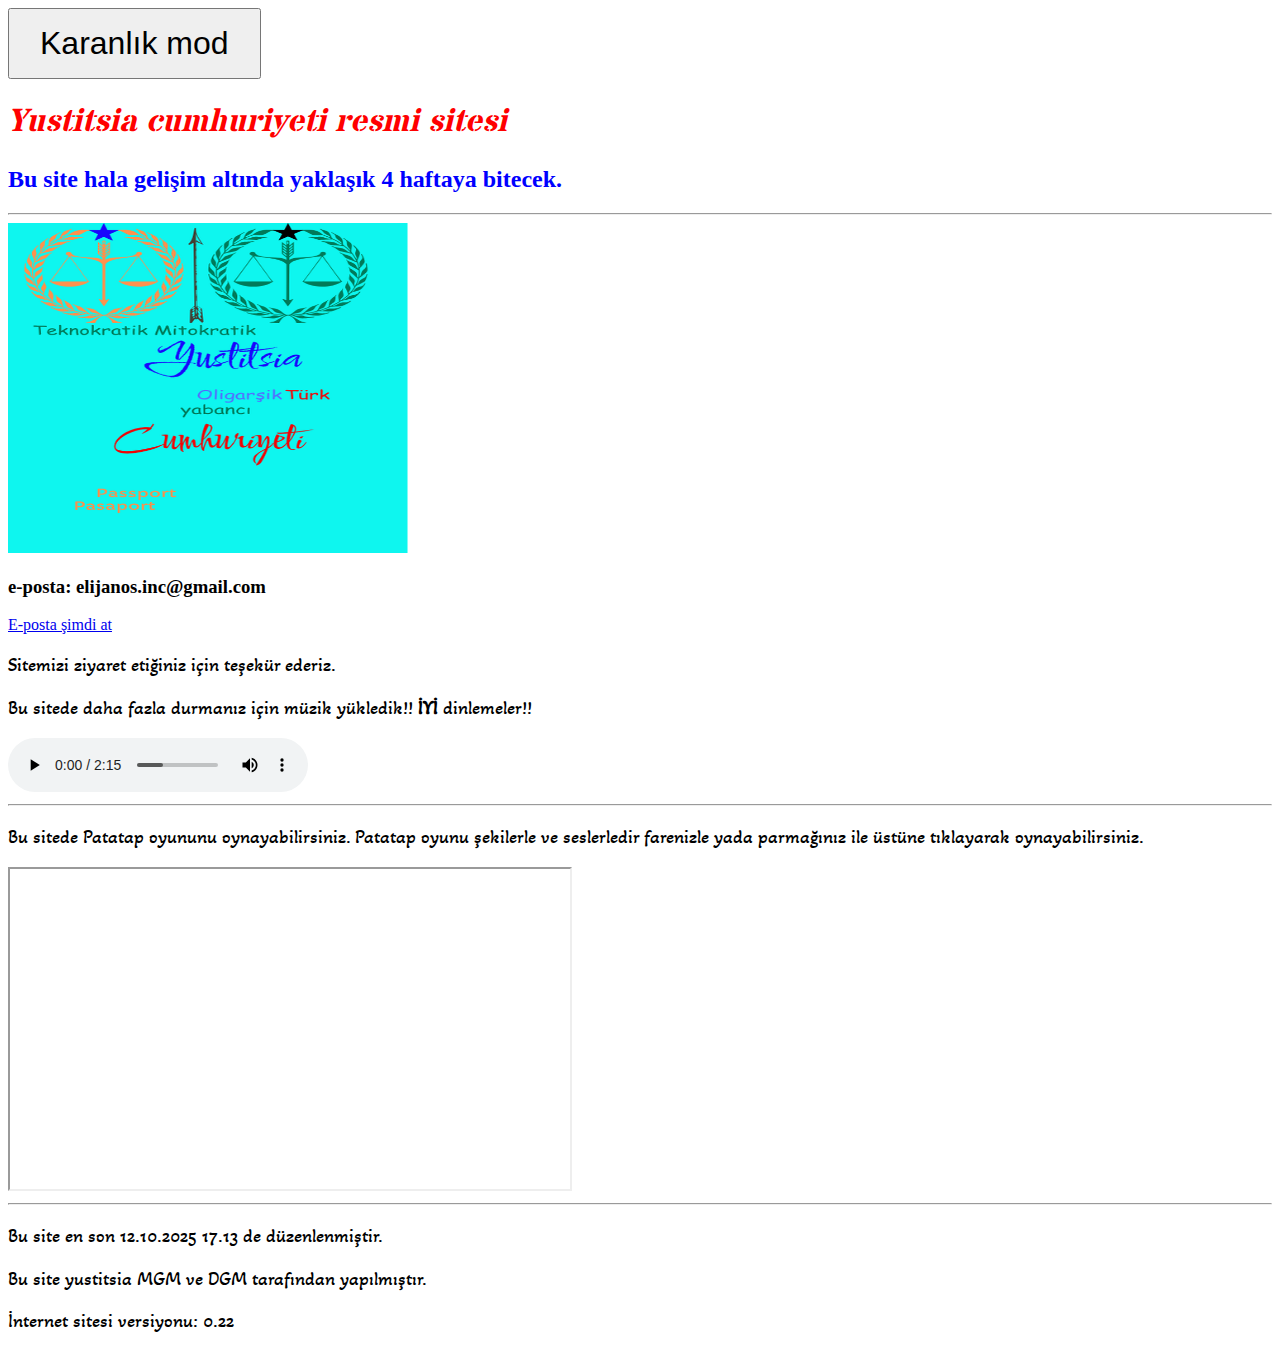
<file: index.html>
<!doctype html>
<html>
<head>
<title>Yustitsia Cumhuriyeti</title>
<link rel="stylesheet" href="styleW.css">
<meta charset="utf-8">
<meta name="description" content="Yustitsia cumhuriyeti">
<meta name="keywords" content="Yustitsia, cumhuriyet, Teknokrasi, Mitokrasi, Türk">
<meta name="author" content="MGM ve DGM">
<meta name="viewport" content="width=device-width, initial-scale=1.0">
<meta http-equiv="refresh" content="900">
<meta name="google-site-verification" content="Q1f9fT4bJmp6oo4984VDQBdt-WJLF6VXX30M3FVWskI" />
<link href="https://fonts.googleapis.com/css2?family=Stardos+Stencil:wght@400;700&display=swap" rel="stylesheet">
<link href="https://fonts.googleapis.com/css2?family=Akaya+Kanadaka&display=swap" rel="stylesheet">
</head>
<body>
<a href="index-dark.html" target="_self">
<button style="font-size: 2em; padding: 15px 30px;">Karanlık mod</button>
</a>
<h1 style="color: red;">Yustitsia cumhuriyeti resmi sitesi</h1>
<h2 style="color: blue;">Bu site hala gelişim altında yaklaşık 4 haftaya bitecek.</h2>
<hr>
<img src="Paragraf metniniz.png" height="330" width="400">
<h3>e-posta: elijanos.inc@gmail.com</h3>
<a href="mailto:elijanos.inc@gmail.com" target=_self title= "şimdi e-posta göndermek için tıklayın">
    E-posta şimdi at
</a>
<p>Sitemizi ziyaret etiğiniz için teşekür ederiz.</p>
<p>Bu sitede daha fazla durmanız için müzik yükledik!! <b>İYİ</b> dinlemeler!!</p>                                                                            
<audio controls src="Türk.mp3">
    Tarayıcınız müzik dinleme elementini desteklemiyor.
</audio> 
<hr>
<p>Bu sitede Patatap oyununu oynayabilirsiniz. Patatap oyunu şekilerle ve seslerledir farenizle yada parmağınız ile üstüne tıklayarak oynayabilirsiniz. </p>
<iframe width="560" height="320" src="https://patatap.com" title="Patatap game"allowfullscreen></iframe>
<hr>
<p>Bu site en son 12.10.2025 17.13 de düzenlenmiştir.</p>
<p>Bu site yustitsia MGM ve DGM tarafından yapılmıştır.</p>
<p>İnternet sitesi versiyonu: 0.22</p> 
</body>
</html>
</file>
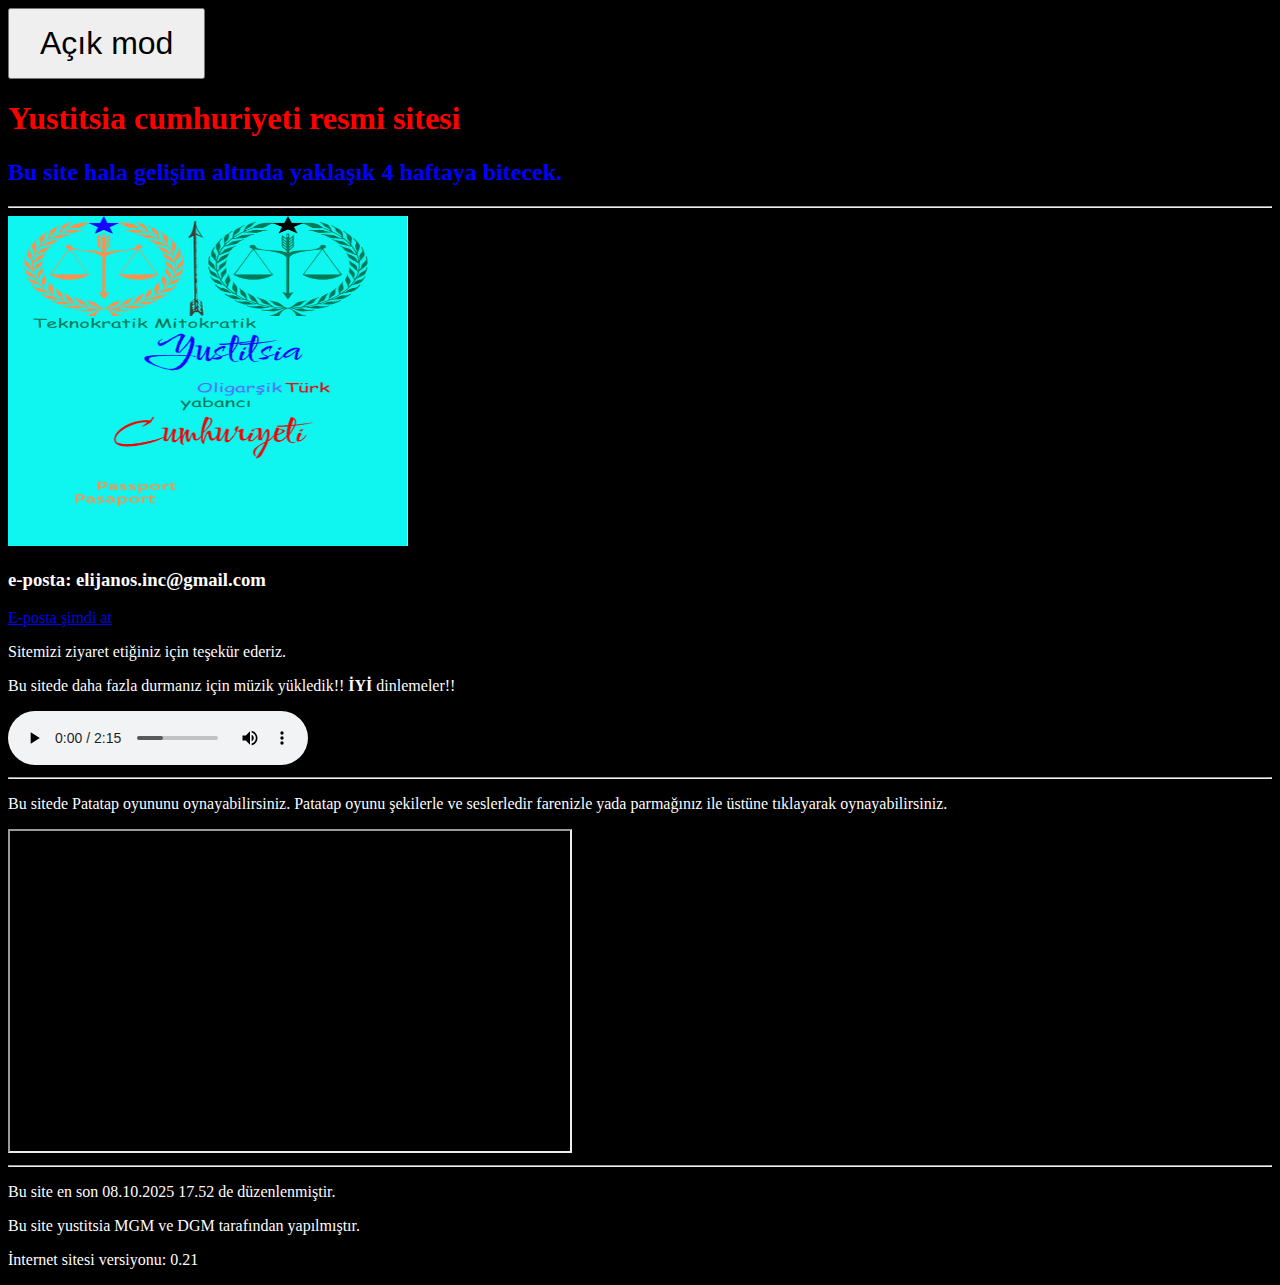
<file: index dark.html>
<!doctype html>
<html>
<head>
<title>Yustitsia Cumhuriyeti</title>
<meta charset="utf-8">
<meta name="description" content="Yustitsia cumhuriyeti">
<meta name="keywords" content="Yustitsia, cumhuriyet, Teknokrasi, Mitokrasi, Türk">
<meta name="author" content="MGM ve DGM">
<meta name="viewport" content="width=device-width, initial-scale=1.0">
<meta http-equiv="refresh" content="900">
</head>
<body style="background-color: black;">
<a href="https://elijanos.github.io/Yustitsia.gov/" target="_self">
<button style="font-size: 2em; padding: 15px 30px;">Açık mod</button>
</a>
<h1 style="color: #ff0000;">Yustitsia cumhuriyeti resmi sitesi</h1>
<h2 style="color: blue;">Bu site hala gelişim altında yaklaşık 4 haftaya bitecek.</h2>
<hr>
<img src="Paragraf metniniz.png" height="330" width="400" alt="Teknokratik Mitokratik Yustitsia Türk cumhuriyeti logosu"> 
<h3 style="color: #fefcfc;">e-posta: elijanos.inc@gmail.com</h3>
<a href="mailto:elijanos.inc@gmail.com" target="_self" title="şimdi e-posta göndermek için tıklayın">
    E-posta şimdi at
</a>
<div style="color: #fefcfc;">
<p>Sitemizi ziyaret etiğiniz için teşekür ederiz.</p>
<p>Bu sitede daha fazla durmanız için müzik yükledik!! <b>İYİ</b> dinlemeler!!</p>                                                                            
<audio controls src="Türk.mp3">
    Tarayıcınız müzik dinleme elementini desteklemiyor.
</audio> 
<hr>
<p>Bu sitede Patatap oyununu oynayabilirsiniz. Patatap oyunu şekilerle ve seslerledir farenizle yada parmağınız ile üstüne tıklayarak oynayabilirsiniz. </p>
<iframe width="560" height="320" src="https://patatap.com" title="Patatap game" allowfullscreen></iframe>
<hr>
<p>Bu site en son 08.10.2025 17.52 de düzenlenmiştir.</p>
<p>Bu site yustitsia MGM ve DGM tarafından yapılmıştır.</p>
<p>İnternet sitesi versiyonu: 0.21</p> 
</div>
</body>
</html>
</file>
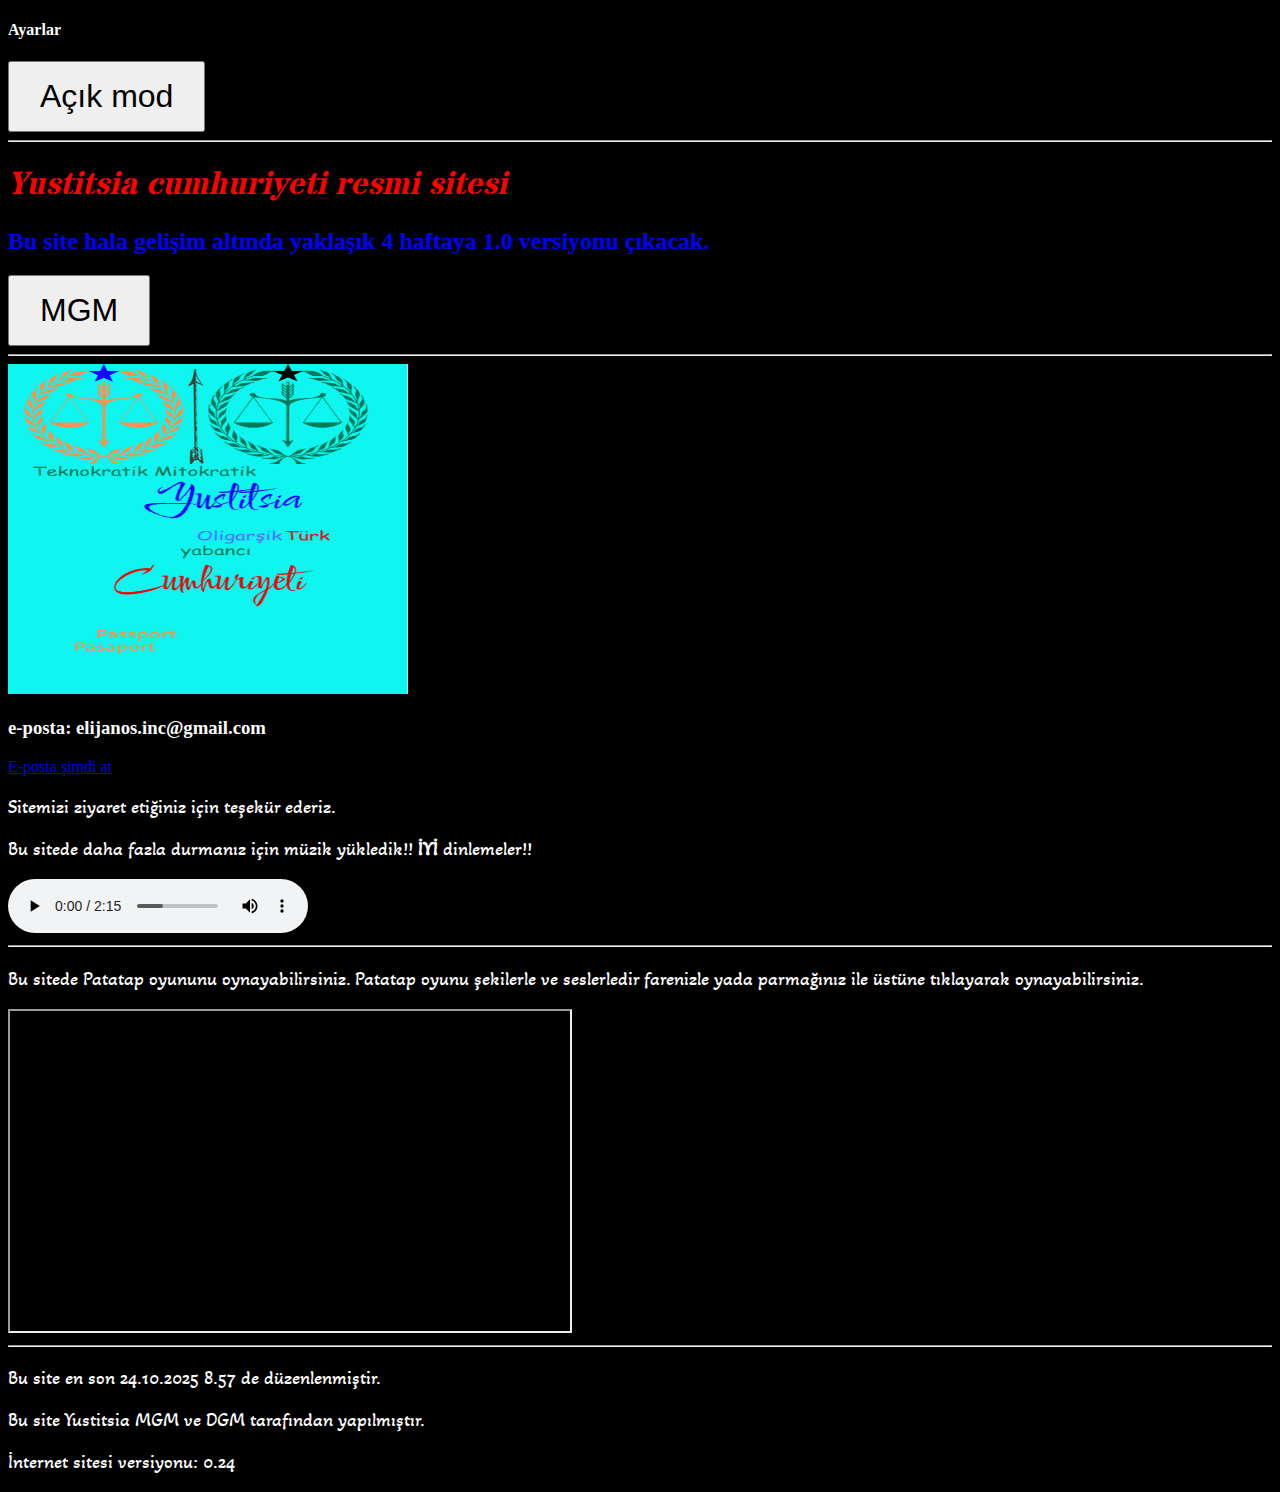
<file: index-colorL.html>
<!doctype html>
<html>
<head>
<title>Yustitsia Cumhuriyeti</title>
<link rel="stylesheet" href="style.css">
<meta charset="utf-8">
<meta name="description" content="Yustitsia cumhuriyeti">
<meta name="keywords" content="Yustitsia, cumhuriyet, Teknokrasi, Mitokrasi, Türk">
<meta name="author" content="MGM ve DGM">
<meta name="viewport" content="width=device-width, initial-scale=1.0">
<meta http-equiv="refresh" content="900">
<link href="https://fonts.googleapis.com/css2?family=Stardos+Stencil:wght@400;700&display=swap" rel="stylesheet">
<link href="https://fonts.googleapis.com/css2?family=Akaya+Kanadaka&display=swap" rel="stylesheet">
<meta name="google-site-verification" content="Q1f9fT4bJmp6oo4984VDQBdt-WJLF6VXX30M3FVWskI" />
</head>
<body>
<h4 style="color: #ffffff;">Ayarlar</h4>
<a href="index.html" target="_self">
<button style="font-size: 2em; padding: 15px 30px;">Açık mod</button>
</a>
<hr>
<h1 style="color: #ff0000;">Yustitsia cumhuriyeti resmi sitesi</h1>
<h2 style="color: blue;">Bu site hala gelişim altında yaklaşık 4 haftaya 1.0 versiyonu çıkacak.</h2>
<a href="mgmD.html" target="_self">
<button style="font-size: 2em; padding: 15px 30px;">MGM</button>
</a>
<hr>
<img src="Paragraf metniniz.png" height="330" width="400" alt="Teknokratik Mitokratik Yustitsia Türk cumhuriyeti logosu"> 
<h3 style="color: #fefcfc;">e-posta: elijanos.inc@gmail.com</h3>
<a href="mailto:elijanos.inc@gmail.com" target="_self" title="şimdi e-posta göndermek için tıklayın">
    E-posta şimdi at
</a>
<div style="color: #fefcfc;">
<p>Sitemizi ziyaret etiğiniz için teşekür ederiz.</p>
<p>Bu sitede daha fazla durmanız için müzik yükledik!! <b>İYİ</b> dinlemeler!!</p>                                                                            
<audio controls src="Türk.mp3">
    Tarayıcınız müzik dinleme elementini desteklemiyor.
</audio> 
<hr>
<p>Bu sitede Patatap oyununu oynayabilirsiniz. Patatap oyunu şekilerle ve seslerledir farenizle yada parmağınız ile üstüne tıklayarak oynayabilirsiniz. </p>
<div class="iframe-container">
<iframe width="560" height="320" src="https://patatap.com" title="Patatap game" allowfullscreen></iframe>
</div>
<hr>
<p>Bu site en son 24.10.2025 8.57 de düzenlenmiştir.</p>
<p>Bu site Yustitsia MGM ve DGM tarafından yapılmıştır.</p>
<p>İnternet sitesi versiyonu: 0.24</p> 
</div>
</body>
</html>
</file>
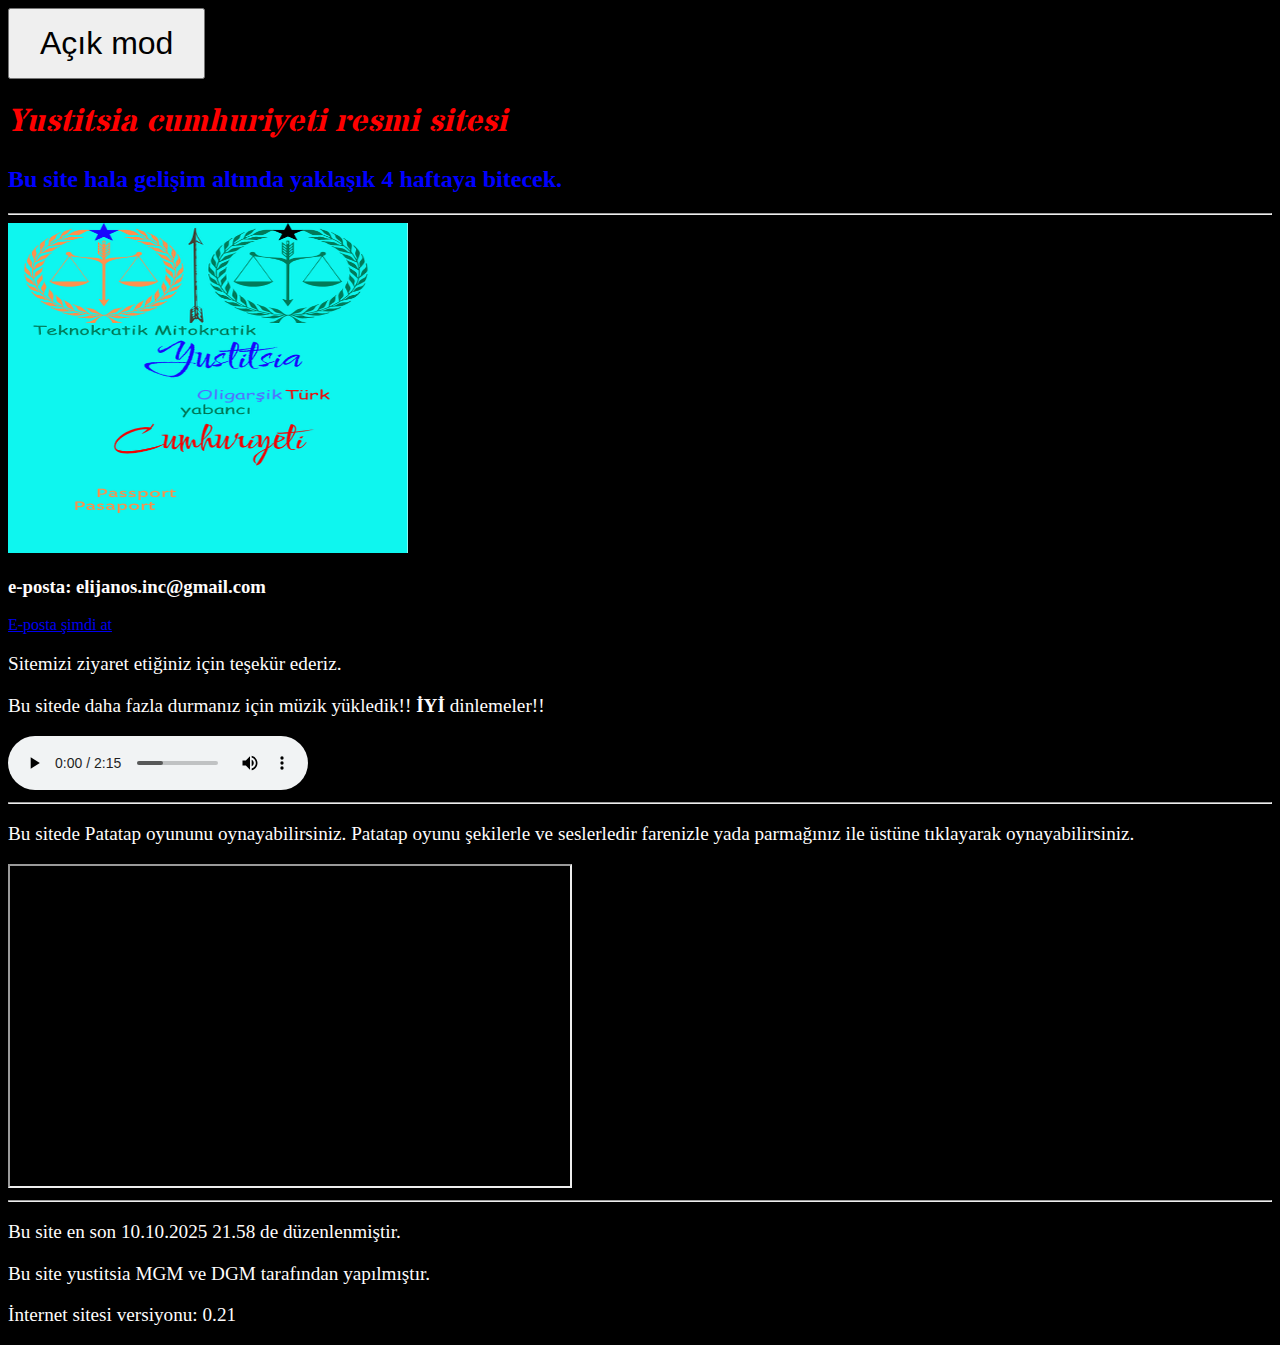
<file: index-dark.html>
<!doctype html>
<html>
<head>
<title>Yustitsia Cumhuriyeti</title>
<link rel="stylesheet" href="style.css">
<meta charset="utf-8">
<meta name="description" content="Yustitsia cumhuriyeti">
<meta name="keywords" content="Yustitsia, cumhuriyet, Teknokrasi, Mitokrasi, Türk">
<meta name="author" content="MGM ve DGM">
<meta name="viewport" content="width=device-width, initial-scale=1.0">
<meta http-equiv="refresh" content="900">
<link href="https://fonts.googleapis.com/css2?family=Stardos+Stencil:wght@400;700&display=swap" rel="stylesheet">
</head>
<body>
<a href="index.html" target="_self">
<button style="font-size: 2em; padding: 15px 30px;">Açık mod</button>
</a>
<h1 style="color: #ff0000;">Yustitsia cumhuriyeti resmi sitesi</h1>
<h2 style="color: blue;">Bu site hala gelişim altında yaklaşık 4 haftaya bitecek.</h2>
<hr>
<img src="Paragraf metniniz.png" height="330" width="400" alt="Teknokratik Mitokratik Yustitsia Türk cumhuriyeti logosu"> 
<h3 style="color: #fefcfc;">e-posta: elijanos.inc@gmail.com</h3>
<a href="mailto:elijanos.inc@gmail.com" target="_self" title="şimdi e-posta göndermek için tıklayın">
    E-posta şimdi at
</a>
<div style="color: #fefcfc;">
<p>Sitemizi ziyaret etiğiniz için teşekür ederiz.</p>
<p>Bu sitede daha fazla durmanız için müzik yükledik!! <b>İYİ</b> dinlemeler!!</p>                                                                            
<audio controls src="Türk.mp3">
    Tarayıcınız müzik dinleme elementini desteklemiyor
</audio> 
<hr>
<p>Bu sitede Patatap oyununu oynayabilirsiniz. Patatap oyunu şekilerle ve seslerledir farenizle yada parmağınız ile üstüne tıklayarak oynayabilirsiniz. </p>
<iframe width="560" height="320" src="https://patatap.com" title="Patatap game" allowfullscreen></iframe>
<hr>
<p>Bu site en son 10.10.2025 21.58 de düzenlenmiştir.</p>
<p>Bu site yustitsia MGM ve DGM tarafından yapılmıştır.</p>
<p>İnternet sitesi versiyonu: 0.21</p> 
</div>
</body>
</html>
</file>
<file: styleW.css>
h1 {
    font-family: "Stardos Stencil", "sans-serif";
    font-style: italic;
    font-weight: bold;
}
p {
   font-family: "Akaya Kanadaka", "sans-serif";
   font-size: larger;
}
.red” {
        color: #ff0000;
    }
    .blue {
        color: blue;
    }
    .white {
        color: #fefcfc;
    }
    .black {
        color: black;
    }
</file>
<file: style.css>
body {
        background-color: black;
    }
    .red {
        color: red;
    }
    .blue {
        color: blue;
    }
    .white {
        color: #fefcfc;
    }
    .black {
        color: black;
    }
h1 {
    font-family: "Stardos Stencil", "sans-serif";
    font-style: italic;
    font-weight: bold;
}
p {
    font-family: "Akaya Kanadaka", "sans-serif";
    font-size: larger;
    color: #fefcfc;
}
.mgm {
  border-color: gold;
  border-style: outset;
  border-radius: 12px;
  padding: 5px;
}
</file>
